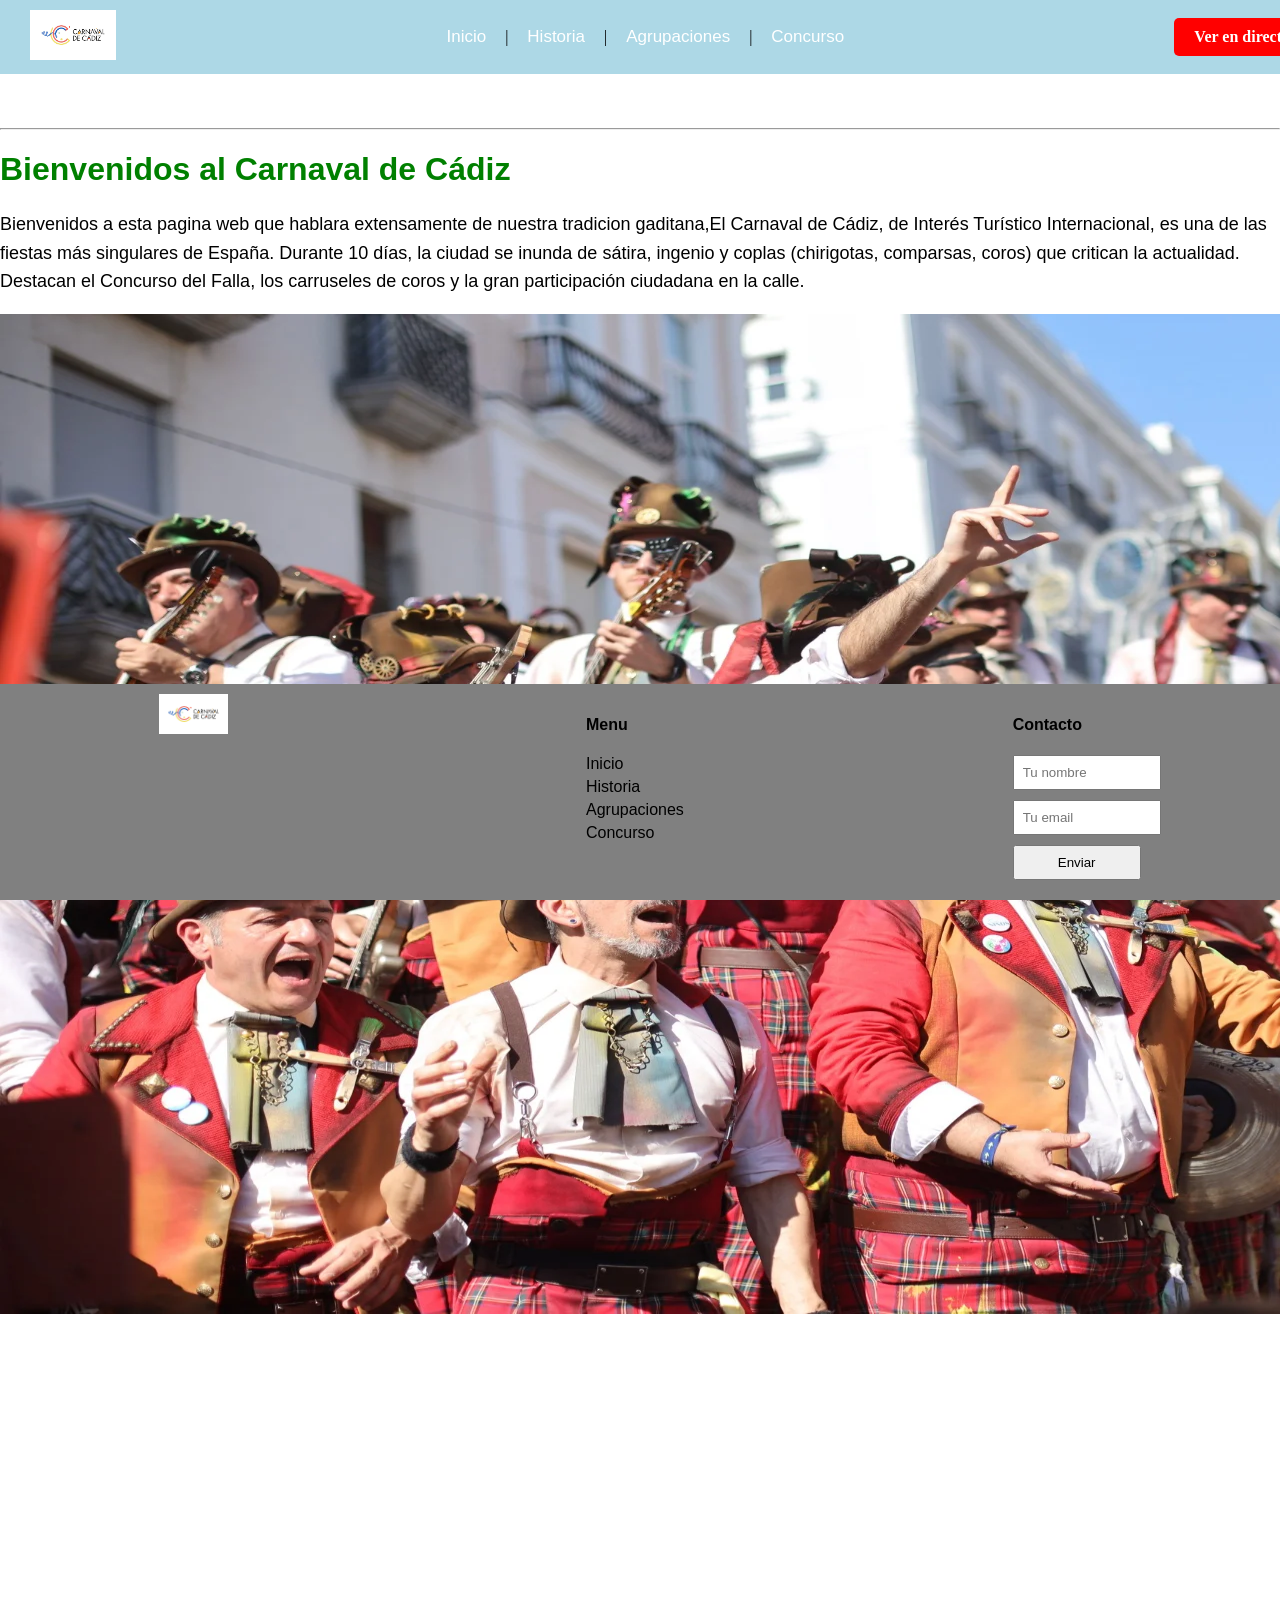
<file: index.html>
<!DOCTYPE html>
<html lang="es">

<head>
    <meta charset="UTF-8">
    <title>Bienvenidos al Carnaval de Cádiz</title>
    <link rel="stylesheet" href="carnaval.css">

</head>

<body>


    <header class="menu">
        <div class="logo">
            <img src="coca.png" alt="Logo Carnaval Cádiz">
        </div>
        <nav class="nav-links">
            <a href="index.html">Inicio</a> |
            <a href="historia.html">Historia</a> |
            <a href="agrupaciones.html">Agrupaciones</a> |
            <a href="Concurso/concurso.html">Concurso</a>
        </nav>
        <a class="live-btn" href="https://www.youtube.com/live/8FKb8TbO8mI?si=utz7CH-I6YNCJsAi" target="_blank">Ver en
            directo</a>
    </header>
    <hr>


    <h1 style="color:green;">Bienvenidos al Carnaval de Cádiz</h1>
    <p>Bienvenidos a esta pagina web que hablara extensamente de nuestra tradicion gaditana,El Carnaval de Cádiz, de
        Interés Turístico Internacional, es una de las fiestas más singulares de España. Durante 10 días, la ciudad se
        inunda de sátira, ingenio y coplas (chirigotas, comparsas, coros) que critican la actualidad. Destacan el
        Concurso del Falla, los carruseles de coros y la gran participación ciudadana en la calle.</p>
    <img src="carnaval.jpg" width="2000" height="1000" alt="Carnaval de Cadiz en la calle.">
    <iframe width="560" height="315" src="https://www.youtube.com/embed/WgqIRWIXwrc?si=ETqhVS_k3j6dfbOM"
        title="YouTube video player" frameborder="0"
        allow="accelerometer; autoplay; clipboard-write; encrypted-media; gyroscope; picture-in-picture; web-share"
        referrerpolicy="strict-origin-when-cross-origin" allowfullscreen></iframe>

</body>
<footer>
    <div class="footer-col">
        <img src="coca.png" alt="Logo Carnaval">
        <p></p>
    </div>
    <div class="footer-col">
        <h4>Menu</h4>
        <a href="index.html">Inicio</a>
        <a href="historia.html">Historia</a>
        <a href="agrupaciones.html">Agrupaciones</a>
        <a href="concurso/concurso.html">Concurso</a>
    </div>
    <div class="footer-col">
        <h4>Contacto</h4>
        <form>
            <input type="text" placeholder="Tu nombre">
            <input type="email" placeholder="Tu email">
            <button type="submit">Enviar</button>
        </form>
    </div>
</footer>

</html>
</file>
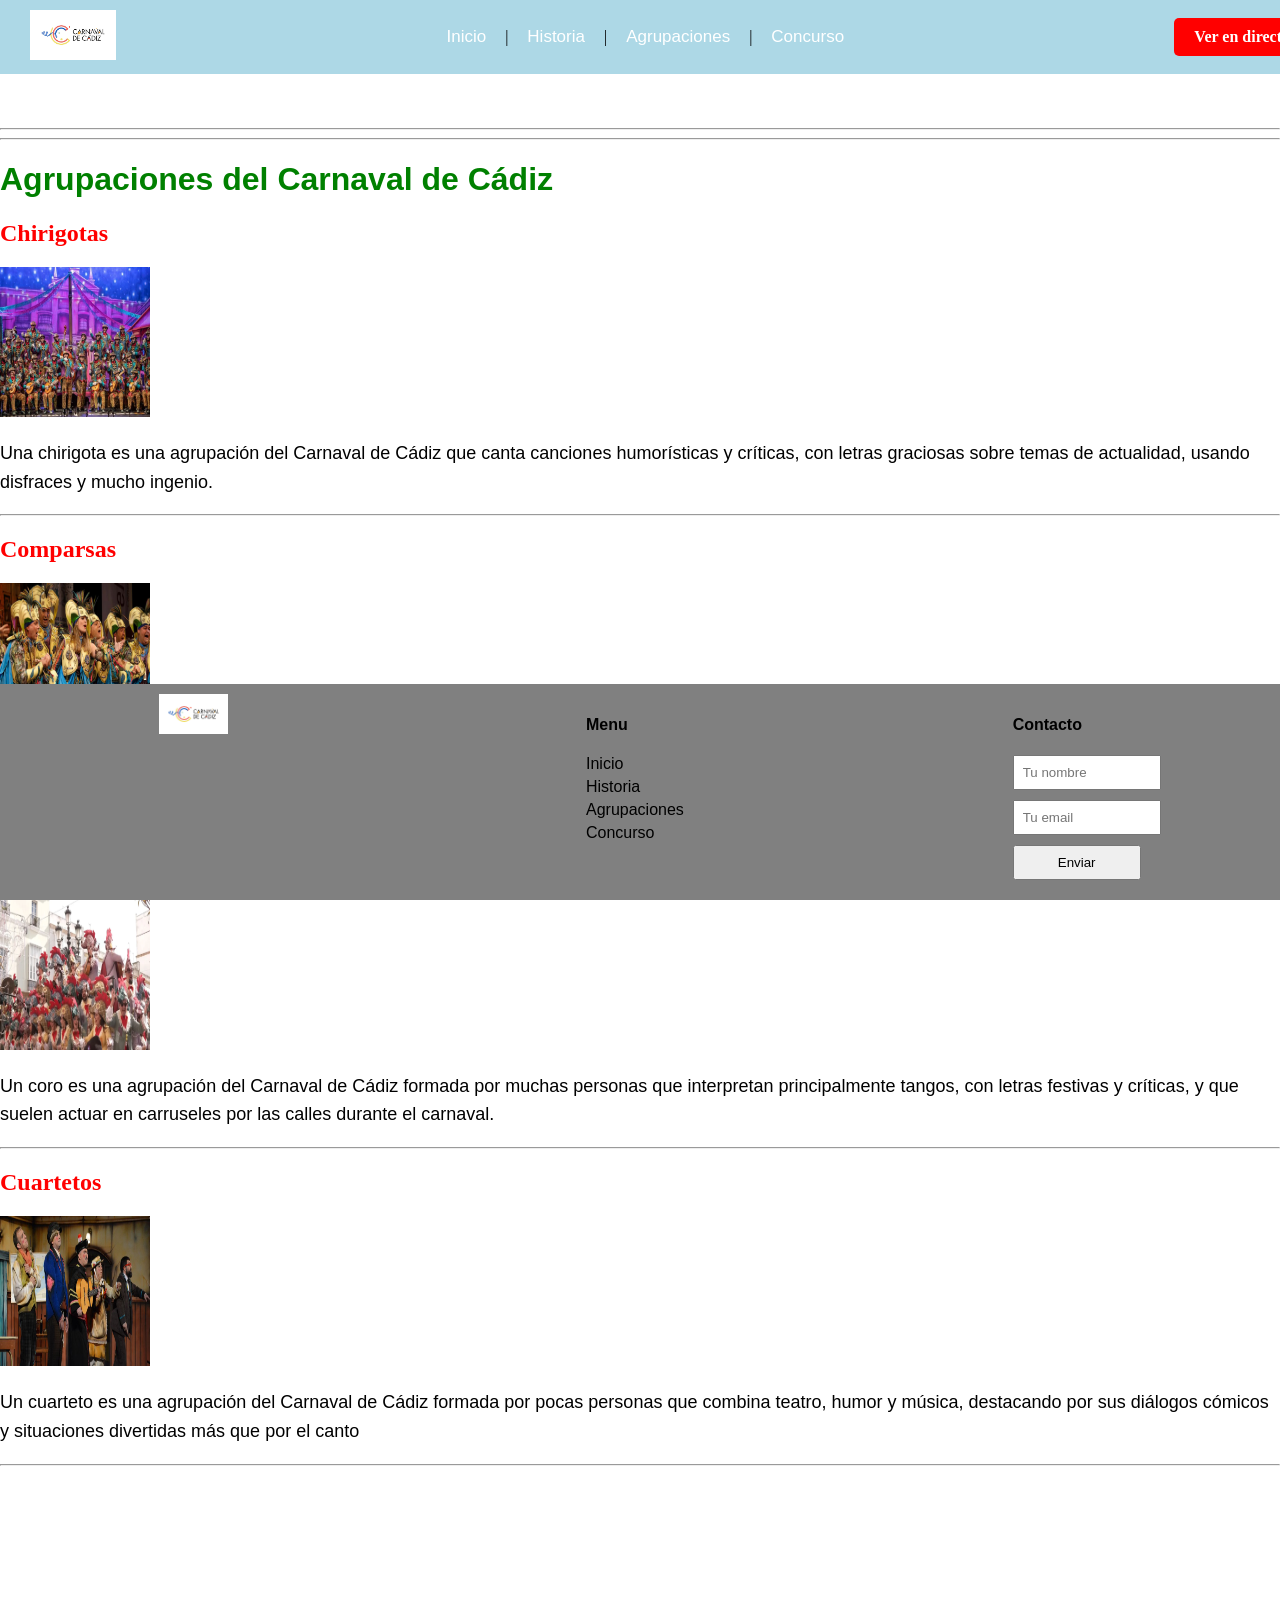
<file: agrupaciones.html>
<!DOCTYPE html>
<html lang="es">

<head>
    <meta charset="UTF-8">
    <title>Agrupaciones del Carnaval de Cádiz</title>
    <link rel="stylesheet" href="carnaval.css">

</head>

<body>

    <header class="menu">
        <div class="logo">
            <img src="coca.png" alt="Logo Carnaval Cádiz">
        </div>
        <nav class="nav-links">
            <a href="index.html">Inicio</a> |
            <a href="historia.html">Historia</a> |
            <a href="agrupaciones.html">Agrupaciones</a> |
            <a href="Concurso/concurso.html">Concurso</a>
        </nav>
        <a class="live-btn" href="https://www.youtube.com/live/8FKb8TbO8mI?si=utz7CH-I6YNCJsAi" target="_blank">Ver en
            directo</a>
    </header>
    <hr>
    <hr>


    <h1 style=color:green;> Agrupaciones del Carnaval de Cádiz </h1>
    <h2 style=color:red;>Chirigotas</h2>
    <img src="chirigotas.jpg" width="150" height="150" alt="Chirigotas">
    <p>Una chirigota es una agrupación del Carnaval de Cádiz que canta canciones humorísticas y críticas, con letras
        graciosas sobre temas de actualidad, usando disfraces y mucho ingenio.</p>
    <hr>

    <h2 style=color:red;>Comparsas</h2>
    <img src="Comparsa.jpg" width="150" height="150" alt="Comparsa">
    <p>Una comparsa es una agrupación del Carnaval de Cádiz que interpreta coplas con letras más serias y poéticas,
        centradas en la crítica social, los sentimientos y la reivindicación, acompañadas de música cuidada y disfraces
        acordes al tema.</p>
    <hr>

    <h2 style=color:red;>Coros</h2>
    <img src="coro.jpg" width="150" height="150" alt="Coros">
    <p>Un coro es una agrupación del Carnaval de Cádiz formada por muchas personas que interpretan principalmente
        tangos, con letras festivas y críticas, y que suelen actuar en carruseles por las calles durante el carnaval.
    </p>
    <hr>

    <h2 style=color:red;>Cuartetos</h2>
    <img src="cuartetos.jpg" width="150" height="150" alt="Cuarteto">
    <p>Un cuarteto es una agrupación del Carnaval de Cádiz formada por pocas personas que combina teatro, humor y
        música, destacando por sus diálogos cómicos y situaciones divertidas más que por el canto</p>
    <hr>
    <iframe width="560" height="315" src="https://www.youtube.com/embed/Enn2qi5s7lc?si=H9fBMUTnMh7_BBvy"
        title="YouTube video player" frameborder="0"
        allow="accelerometer; autoplay; clipboard-write; encrypted-media; gyroscope; picture-in-picture; web-share"
        referrerpolicy="strict-origin-when-cross-origin" allowfullscreen></iframe>
</body>
<footer>
    <div class="footer-col">
        <img src="coca.png" alt="Logo Carnaval">

    </div>
    <div class="footer-col">
        <h4>Menu</h4>
        <a href="index.html">Inicio</a>
        <a href="historia.html">Historia</a>
        <a href="agrupaciones.html">Agrupaciones</a>
        <a href="concurso/concurso.html">Concurso</a>
    </div>
    <div class="footer-col">
        <h4>Contacto</h4>
        <form>
            <input type="text" placeholder="Tu nombre">
            <input type="email" placeholder="Tu email">
            <button type="submit">Enviar</button>
        </form>
    </div>
</footer>

</html>
</file>
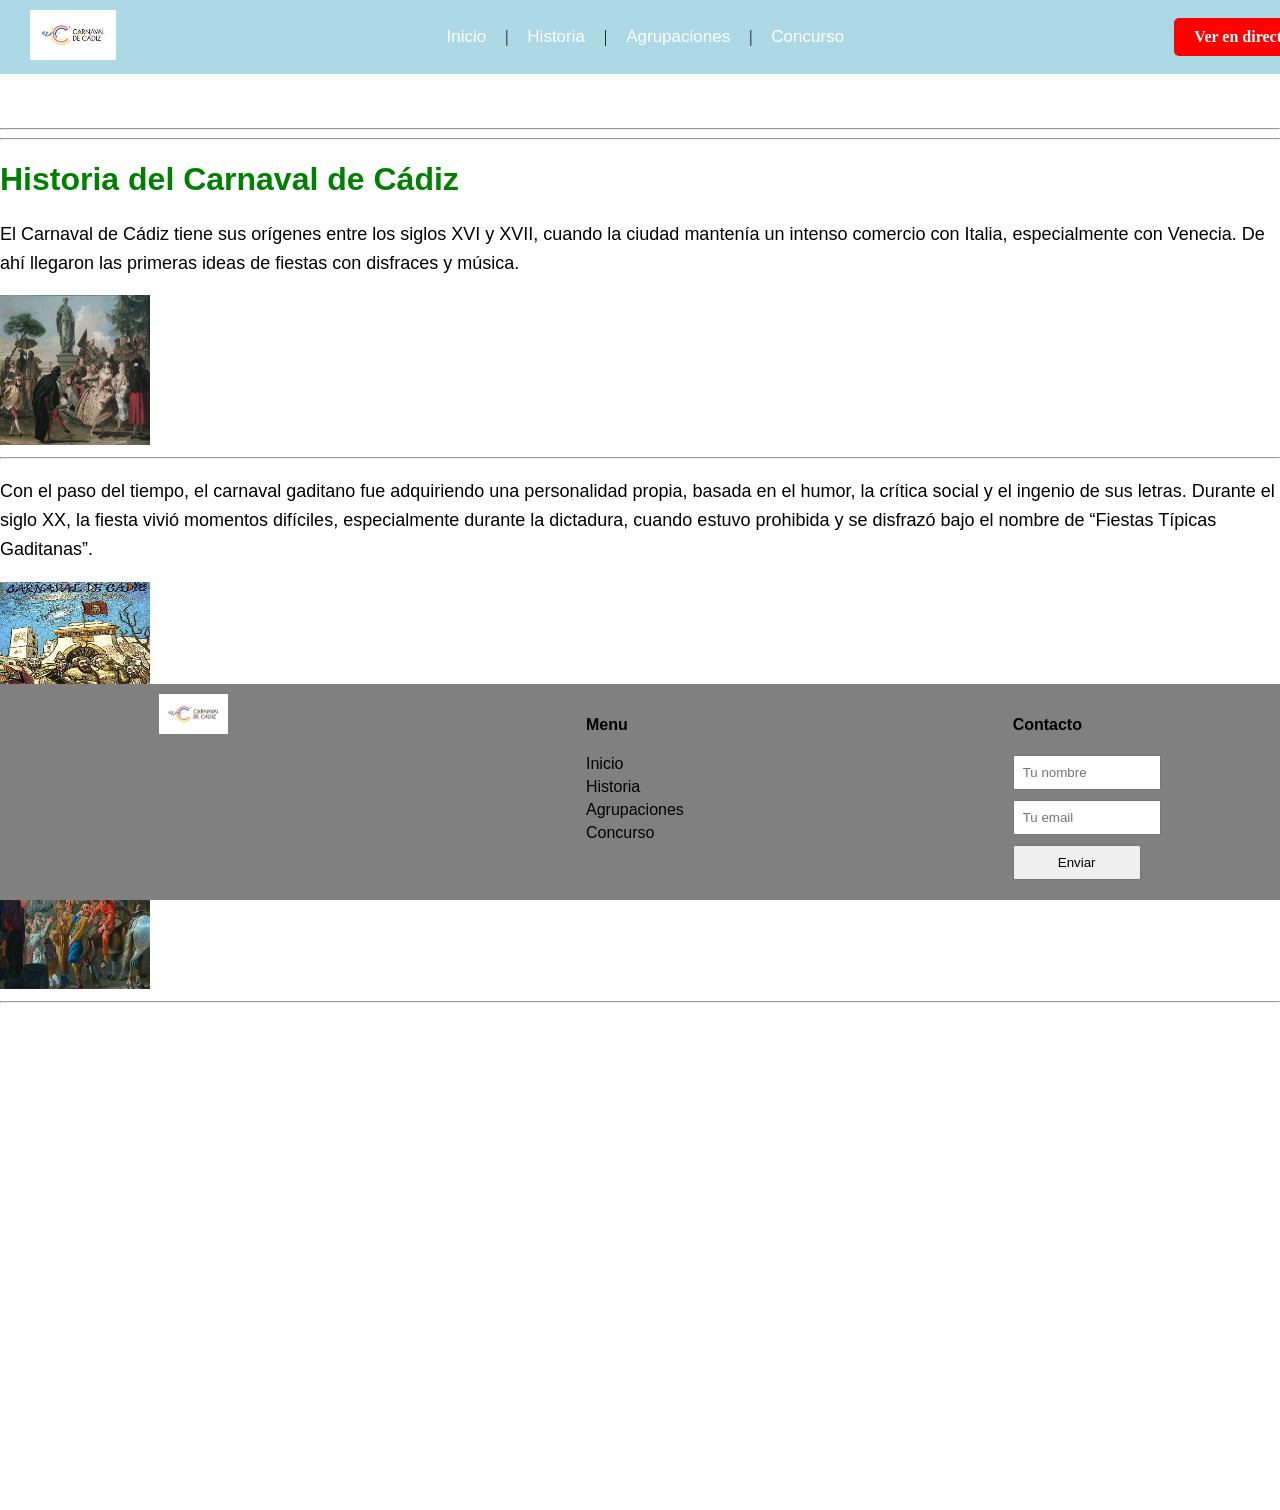
<file: historia.html>
<!DOCTYPE html>
<html lang="es">

<head>
    <meta charset="UTF-8">
    <title>Historia de Carnaval de Cádiz</title>
    <link rel="stylesheet" href="carnaval.css">

</head>

<body>

    <header class="menu">
        <div class="logo">
            <img src="coca.png" alt="Logo Carnaval Cádiz">
        </div>
        <nav class="nav-links">
            <a href="index.html">Inicio</a> |
            <a href="historia.html">Historia</a> |
            <a href="agrupaciones.html">Agrupaciones</a> |
            <a href="Concurso/concurso.html">Concurso</a>
        </nav>
        <a class="live-btn" href="https://www.youtube.com/live/8FKb8TbO8mI?si=utz7CH-I6YNCJsAi" target="_blank">Ver en
            directo</a>
    </header>
    <hr>
    <hr>


    <h1 style=color:green;> Historia del Carnaval de Cádiz </h1>
    <p>El Carnaval de Cádiz tiene sus orígenes entre los siglos XVI y XVII, cuando la ciudad mantenía un intenso
        comercio con Italia, especialmente con Venecia. De ahí llegaron las primeras ideas de fiestas con disfraces y
        música.</p>
    <img src="Historia1.jpg" width="150" height="150" alt="Carnaval de Cadiz en la calle.">
    <hr>

    <p>Con el paso del tiempo, el carnaval gaditano fue adquiriendo una personalidad propia, basada en el humor, la
        crítica social y el ingenio de sus letras. Durante el siglo XX, la fiesta vivió momentos difíciles,
        especialmente durante la dictadura, cuando estuvo prohibida y se disfrazó bajo el nombre de “Fiestas Típicas
        Gaditanas”.</p>
    <img src="historia2.jpg" width="150" height="150" alt="Carnaval de Cadiz en la calle.">
    <hr>

    <p>Tras la recuperación de la democracia, el Carnaval de Cádiz volvió con fuerza y se consolidó como una de las
        celebraciones más importantes de España, siendo hoy en día un símbolo de la cultura y la identidad gaditana.</p>
    <img src="historia3.jpg" width="150" height="150" alt="Carnaval de Cadiz en la calle.">
    <hr>
    <iframe width="560" height="315" src="https://www.youtube.com/embed/Hm_a9HVSbbk?si=6SLinH7P8Qd3NBc_"
        title="YouTube video player" frameborder="0"
        allow="accelerometer; autoplay; clipboard-write; encrypted-media; gyroscope; picture-in-picture; web-share"
        referrerpolicy="strict-origin-when-cross-origin" allowfullscreen></iframe>

</body>
<footer>
    <div class="footer-col">
        <img src="coca.png" alt="Logo Carnaval">

    </div>
    <div class="footer-col">
        <h4>Menu</h4>
        <a href="index.html">Inicio</a>
        <a href="historia.html">Historia</a>
        <a href="agrupaciones.html">Agrupaciones</a>
        <a href="concurso/concurso.html">Concurso</a>
    </div>
    <div class="footer-col">
        <h4>Contacto</h4>
        <form>
            <input type="text" placeholder="Tu nombre">
            <input type="email" placeholder="Tu email">
            <button type="submit">Enviar</button>
        </form>
    </div>
</footer>

</html>
</file>
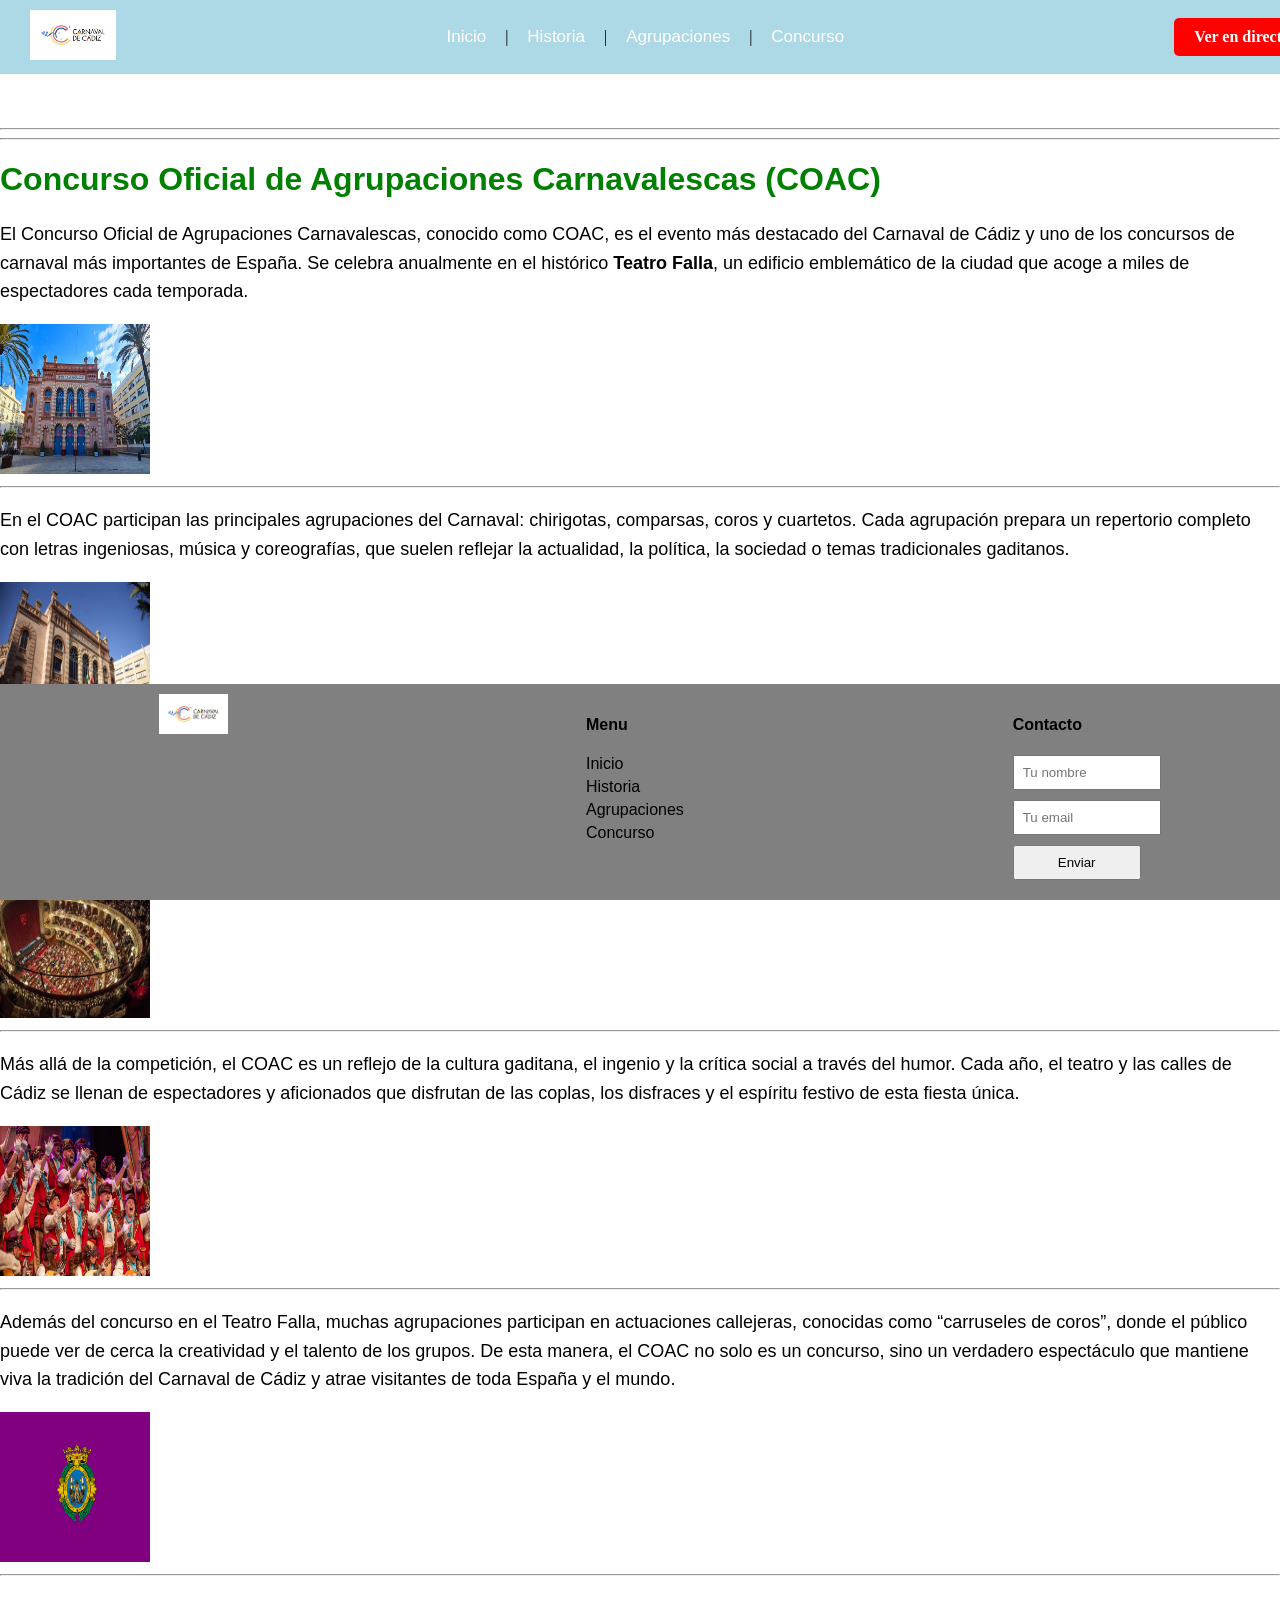
<file: Concurso/concurso.html>
<!DOCTYPE html>
<html lang="es">

<head>
    <meta charset="UTF-8">
    <title>Concurso del Carnaval de Cádiz </title>
    <link rel="stylesheet" href="../carnaval.css">



</head>

<body>


    <header class="menu">

        <div class="logo">
            <img src="coca.png" alt="Logo Carnaval Cádiz">
        </div>
        <nav class="nav-links">
            <a href="../index.html">Inicio</a> |
            <a href="../historia.html">Historia</a> |
            <a href="../agrupaciones.html">Agrupaciones</a> |
            <a href="concurso.html">Concurso</a>
        </nav>
        <a class="live-btn" href="https://www.youtube.com/live/8FKb8TbO8mI?si=utz7CH-I6YNCJsAi" target="_blank">Ver en
            directo</a>
    </header>
    <hr>

    <hr>

    <h1 style="color:green;">Concurso Oficial de Agrupaciones Carnavalescas (COAC)</h1>



    <p>
        El Concurso Oficial de Agrupaciones Carnavalescas, conocido como COAC, es el evento más destacado
        del Carnaval de Cádiz y uno de los concursos de carnaval más importantes de España. Se celebra
        anualmente en el histórico <strong>Teatro Falla</strong>, un edificio emblemático de la ciudad
        que acoge a miles de espectadores cada temporada.
    </p>
    <img src="falla.jpg" width="150" height="150" alt="falla">
    <hr>

    <p>
        En el COAC participan las principales agrupaciones del Carnaval: chirigotas, comparsas, coros y cuartetos.
        Cada agrupación prepara un repertorio completo con letras ingeniosas, música y coreografías,
        que suelen reflejar la actualidad, la política, la sociedad o temas tradicionales gaditanos.
    </p>
    <img src="falla2.jpg" width="150" height="150" alt="falla">
    <hr>
    <p>
        El concurso tiene varias fases: las preliminares, la fase de cuartos y semifinales, hasta llegar
        a la gran final, donde un jurado especializado evalúa la creatividad, la interpretación,
        la originalidad y la calidad musical de cada agrupación. Los premios se entregan a las mejores
        agrupaciones de cada categoría, y ganar el COAC se considera un gran honor para cualquier grupo.
    </p>
    <img src="coac.jpg" width="150" height="150" alt="Coac">
    <hr>
    <p>
        Más allá de la competición, el COAC es un reflejo de la cultura gaditana, el ingenio y la crítica
        social a través del humor. Cada año, el teatro y las calles de Cádiz se llenan de espectadores
        y aficionados que disfrutan de las coplas, los disfraces y el espíritu festivo de esta fiesta única.
    </p>
    <img src="coac2.jpg" width="150" height="150" alt="Coac">
    <hr>
    <p>
        Además del concurso en el Teatro Falla, muchas agrupaciones participan en actuaciones callejeras,
        conocidas como “carruseles de coros”, donde el público puede ver de cerca la creatividad y el talento
        de los grupos. De esta manera, el COAC no solo es un concurso, sino un verdadero espectáculo que
        mantiene viva la tradición del Carnaval de Cádiz y atrae visitantes de toda España y el mundo.
    </p>
    <img src="cadiz.jpg" width="150" height="150" alt="Bandera de Cádiz">
    <hr>
    <iframe width="560" height="315" src="https://www.youtube.com/embed/xtAEWBEg2DY?si=bb27WirtmWwk8S-8"
        title="YouTube video player" frameborder="0"
        allow="accelerometer; autoplay; clipboard-write; encrypted-media; gyroscope; picture-in-picture; web-share"
        referrerpolicy="strict-origin-when-cross-origin" allowfullscreen></iframe>


</body>
<footer>
    <div class="footer-col">
        <img src="coca.png" alt="Logo Carnaval">
        <p></p>
    </div>
    <div class="footer-col">
        <h4>Menu</h4>
        <a href="../index.html">Inicio</a>
        <a href="../historia.html">Historia</a>
        <a href="../agrupaciones.html">Agrupaciones</a>
        <a href="concurso.html">Concurso</a>
    </div>
    <div class="footer-col">
        <h4>Contacto</h4>
        <form>
            <input type="text" placeholder="Tu nombre">
            <input type="email" placeholder="Tu email">
            <button type="submit">Enviar</button>
        </form>
    </div>
</footer>

</html>
</file>
<file: carnaval.css>
.menu {
    position: fixed;
    top: 0;
    width: 100%;
    background-color: lightblue;
    display: flex;
    align-items: center;
    justify-content: space-between;
    padding: 10px 30px;
    z-index: 1000;
}

.logo img {
    height: 50px;
}

.nav-links a {
    color: white;
    text-decoration: none;
    margin: 0 15px;
    font-size: 17px;
    font-family: Arial, sans-serif;
}

.nav-links a:hover {
    color: yellow;
}

.live-btn {
    background-color: red;
    padding: 10px 20px;
    color: white;
    border-radius: 5px;
    text-decoration: none;
    font-weight: bold;
}

.live-btn:hover {
    background-color: darkred;
}


footer {
    position: fixed;
    bottom: 0;
    width: 100%;
    background-color: grey;
    display: flex;
    justify-content: space-around;
    padding: 10px;
    z-index: 1000;
}

.footer-col {
    width: 10%;
    font-family: Arial, sans-serif;
}

.footer-col img {
    height: 40px;
    margin-bottom: 10px;
}

.footer-col a {
    display: block;
    color: black;
    text-decoration: none;
    margin: 5px 0;
}

.footer-col a:hover {
    color: blue;
}

.footer-col form input,
.footer-col form button {
    width: 100%;
    margin-bottom: 10px;
    padding: 8px;
}


body {
    padding-top: 120px;
    padding-bottom: 180px;
    margin: 0;
}

main {
    padding: 20px;
}

h1 {
    color: green;
    font-family: Arial, sans-serif;
}

p {
    font-family: Arial, sans-serif;
    font-size: 18px;
    line-height: 1.6;
}

.imagen-principal {
    width: 100%;
    margin: 20px 0;
}

/*Para cuando es en movil*/
@media (max-width: 600px) {

    .menu {
        flex-direction: row;
        padding: 10px;
    }

    .logo img {
        height: 40px;
    }

    .nav-links {
        display: flex;
        flex-direction: column;
        align-items: center;
    }

    .nav-links a {
        margin: 5px 0;
        font-size: 16px;
    }

    .live-btn {
        margin-top: 10px;
        padding: 8px 16px;
    }

    footer {
        position: relative;
        flex-direction: column;
        padding: 15px;
    }

    .footer-col {
        width: 100%;
        margin-bottom: 20px;
    }

    h1 {
        font-size: 24px;
    }

    p {
        font-size: 16px;
    }

    body {
        padding-top: 160px;
        padding-bottom: 300px;
    }
}
</file>
